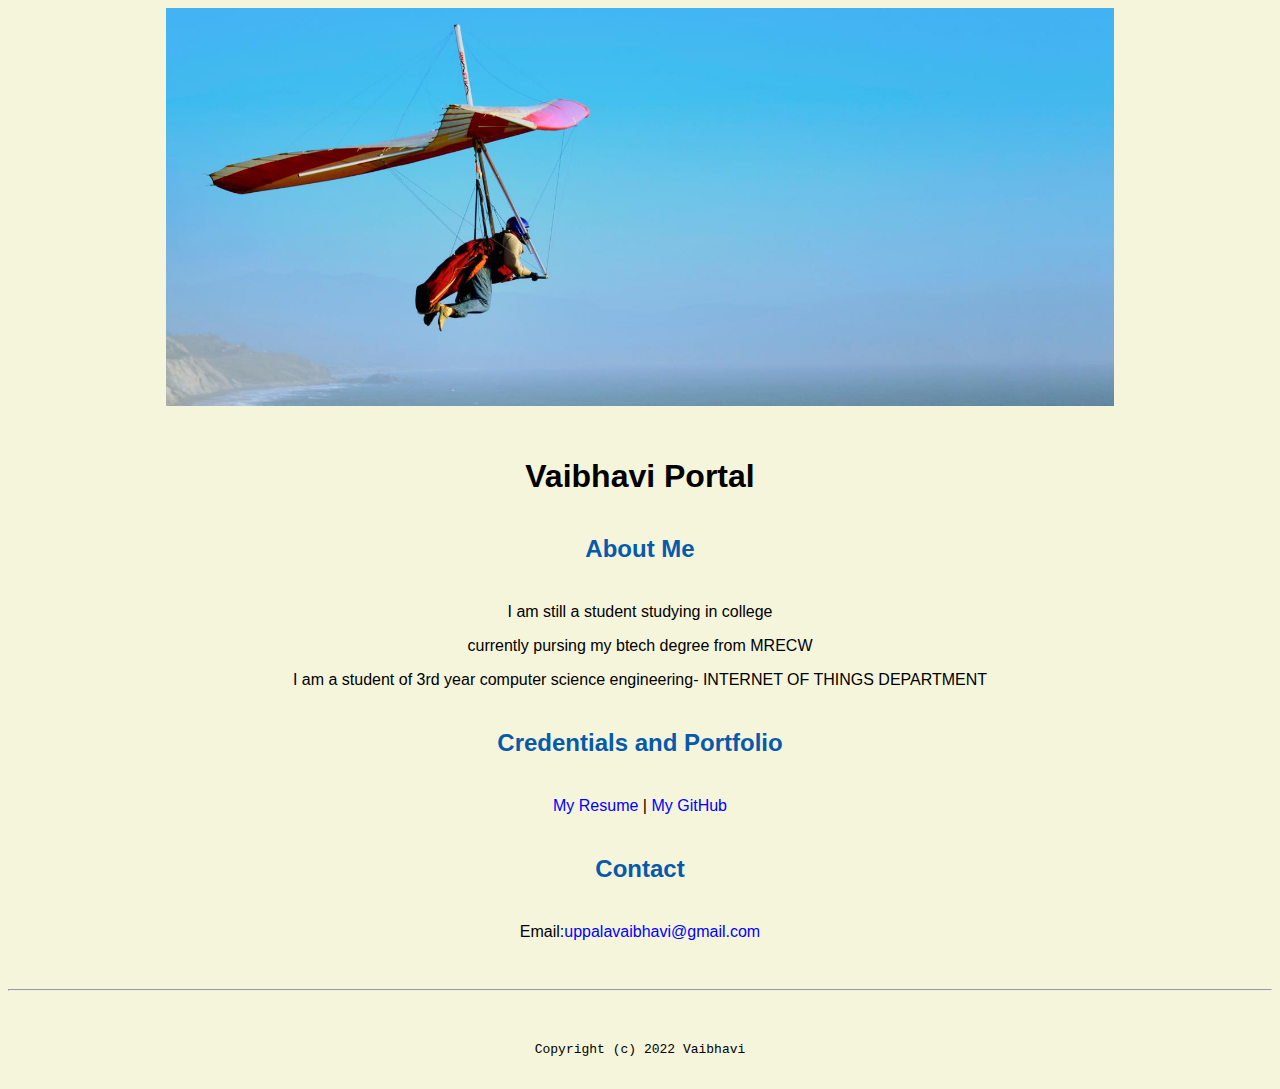
<file: index.html>
<!doctype html>

<!-- this is a comment for human! -->

<html lang="en">

  <header>
    <title>Vaibhavi Portal</title>
    <link rel="stylesheet" href="css/master.css">
    <link rel="FaviconIcon" href="favicon.ico" type="image/x-icon">
    <link rel="shortcut" href="favicon.ico" type="image/x-icon">
    <meta name="viewport" content="width=device-width, initial-scale=1, shrink-to-fit=no">
    <meta name="name" content="Vaibhavi's Portal">
    <meta name="robots" content="noindex, nofollow">
   </header>

  <body>
      <img src="images/banner.jpg" width="75%" alt="banner">
      <h1>Vaibhavi Portal</h1>
      <h2>About Me</h2>
      <p>I am still a student studying in college</p>
      <p>currently pursing my btech degree from MRECW</p>
      <p>I am a student of 3rd year computer science engineering- INTERNET OF THINGS DEPARTMENT</P>
      <h2>Credentials and Portfolio</h2>

      <p><a href="resume.html">My Resume</a> |<a href="https://github.com/uppalavaibhavi"> My GitHub </a></p>
      <h2>Contact</h2>

      <p>Email:<a href="mailto:uppalavaibhavi@gmail.com">uppalavaibhavi@gmail.com</a></p>
    </body>

  <footer>
     <hr>
     <code>Copyright (c) 2022 Vaibhavi</code>
  </footer>

</html>
</file>
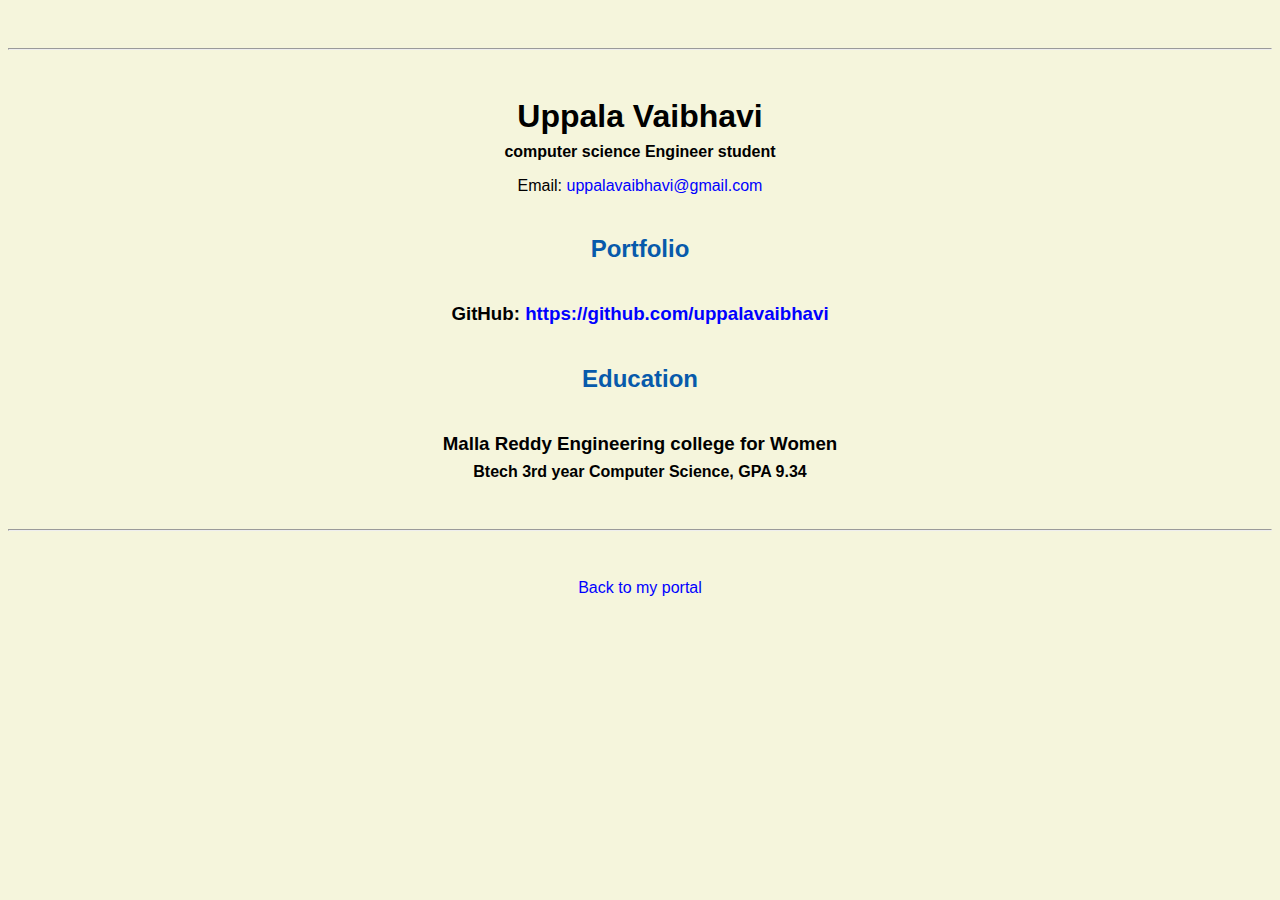
<file: resume.html>
<!doctype html>

<!-- this is a comment for human! -->

<html lang="en">

  <header>
    <title>uppalavaibhavi's Resume</title>
    <link rel="stylesheet" href="css/master.css">
    <link rel="FaviconIcon" href="favicon.ico" type="image/x-icon">
    <link rel="shortcut" href="favicon.ico" type="image/x-icon">
    <meta name="viewport" content="width=device-width, initial-scale=1, shrink-to-fit=no">
    <meta name="name" content="Vaibhavi's Portal">
    <meta name="robots" content="noindex, nofollow">
  </header>

  <body>
    <hr>



    <h1>Uppala Vaibhavi</h1>
    <h4>computer science  Engineer student</h4>

    <p>Email: <a href="mailto:uppalavaibhavi@gmail.com" target="_blank">uppalavaibhavi@gmail.com</a></p>
    <!-- don't post physical address, personal phone number or other personal information on the web! -->

    <h2>Portfolio</h2>
      <h3>GitHub: <a href="https://github.com/uppalavaibhavi" target="_blank">https://github.com/uppalavaibhavi</a></h3>

    <h2>Education</h2>

    <h3>Malla Reddy Engineering  college for Women</h3>
    <h4>Btech  3rd year Computer Science, GPA 9.34</h4>


  </body>

  <footer>
  <hr>
  <p><a href="index.html">Back to my portal</a><p>
  </footer>

</html>
</file>
<file: css/master.css>
/* Cascading stylesheet for the website */

/* Text inside these asterisks and slashes are comments for human */

  a {
    color: blue;/* set the text color to blue here */
    text-decoration: none; /* This means we do not want hyperlinks to be underlined */
  }

  a:hover {
    color: red;/* set the text color to red here */
    text-decoration: none; /* This means we do not want hyperlinks to be underlined */
  }

  body {
    background-color: beige;
    color: black;/* set the background color here */
    font-family: Arial, Helvetica, sans-serif;/* set the text color to black here */
    text-align: center; /* set the font here */
    /* set the text alignment here */
   }

  footer {
    margin-top: 2rem;
    margin-bottom: 2rem;
  }

  h1 {
    margin-bottom: 0.5rem;
    margin-top: 3rem;
   }

  h2 {
    color: #075AAB;
    margin-bottom: 2.5rem;
    margin-top: 2.5rem;
    /* set the text color of to #075AAB here */
    /* set both the bottom margin and top margin to 2.5rem here */
   }

  h3 {
    margin-bottom: 0;
    margin-top: 2rem;
  }

  h4 {
    margin-bottom: 1rem;
    margin-top: 0.5rem;
  }

  h5 {
    margin-top: 0.5rem;
  }

  hr {
    margin-bottom: 3rem;
    margin-top: 3rem;
  }
</file>
